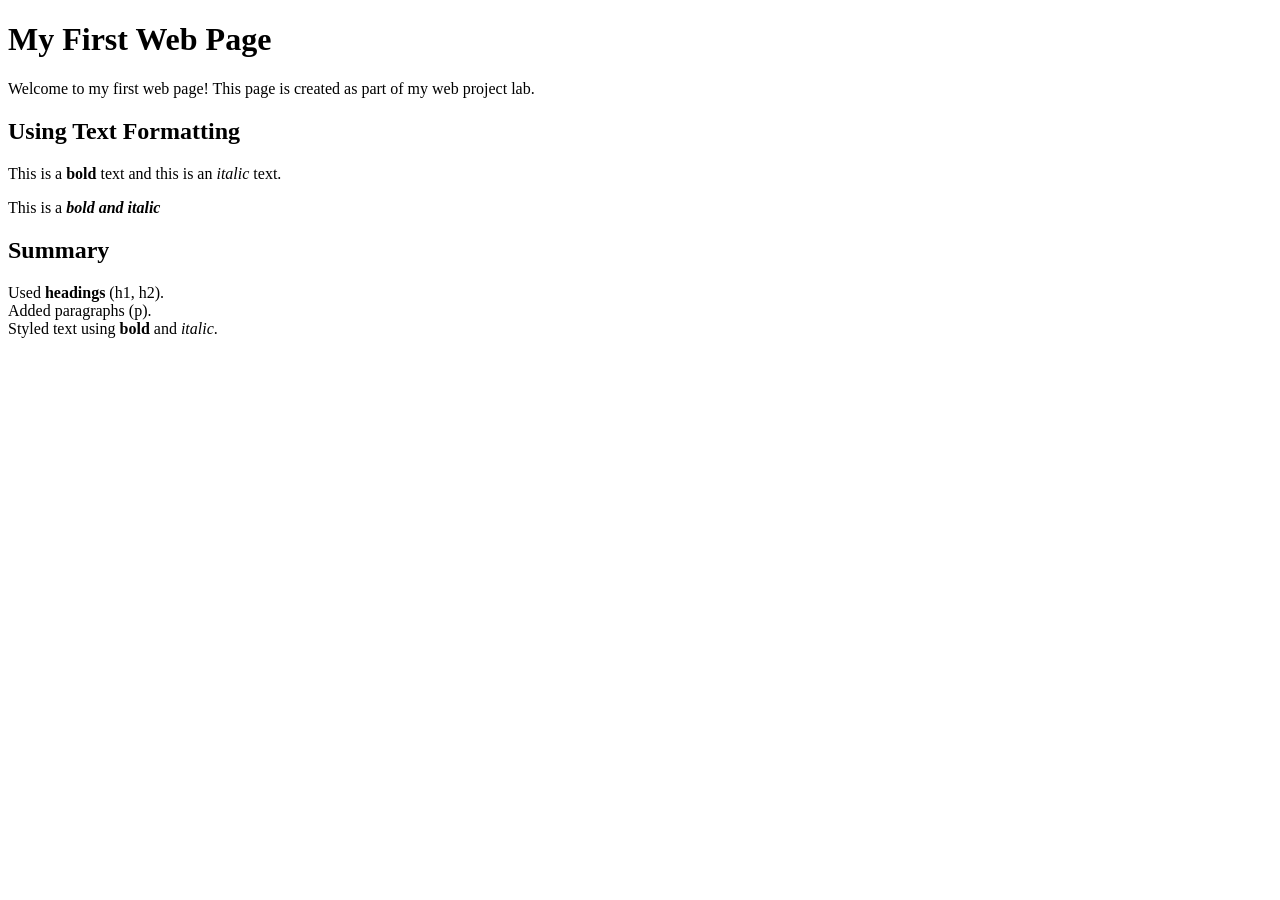
<file: index.html>
<!doctype html>
<html lang ='en'>
    <head>
        <meta charset="utf-8">
        <title> first </title>
    </head>
    <body>
        <h1>My First Web Page</h1>

<p>
    Welcome to my first web page! This page is created as part of my web project lab.
</p>

<h2>Using Text Formatting</h2>

<p>
    This is a <strong>bold</strong> text and this is an <em>italic</em> text.
</p>
<p> This is a <strong><em>bold and italic</em></strong> </p>
<h2>Summary</h2>

<p>Used <strong>headings</strong> (h1, h2).<br>
   Added paragraphs (p).<br>
   Styled text using <strong>bold</strong> and <em>italic</em>.<br>
</p>

    </body>
</html>
</file>
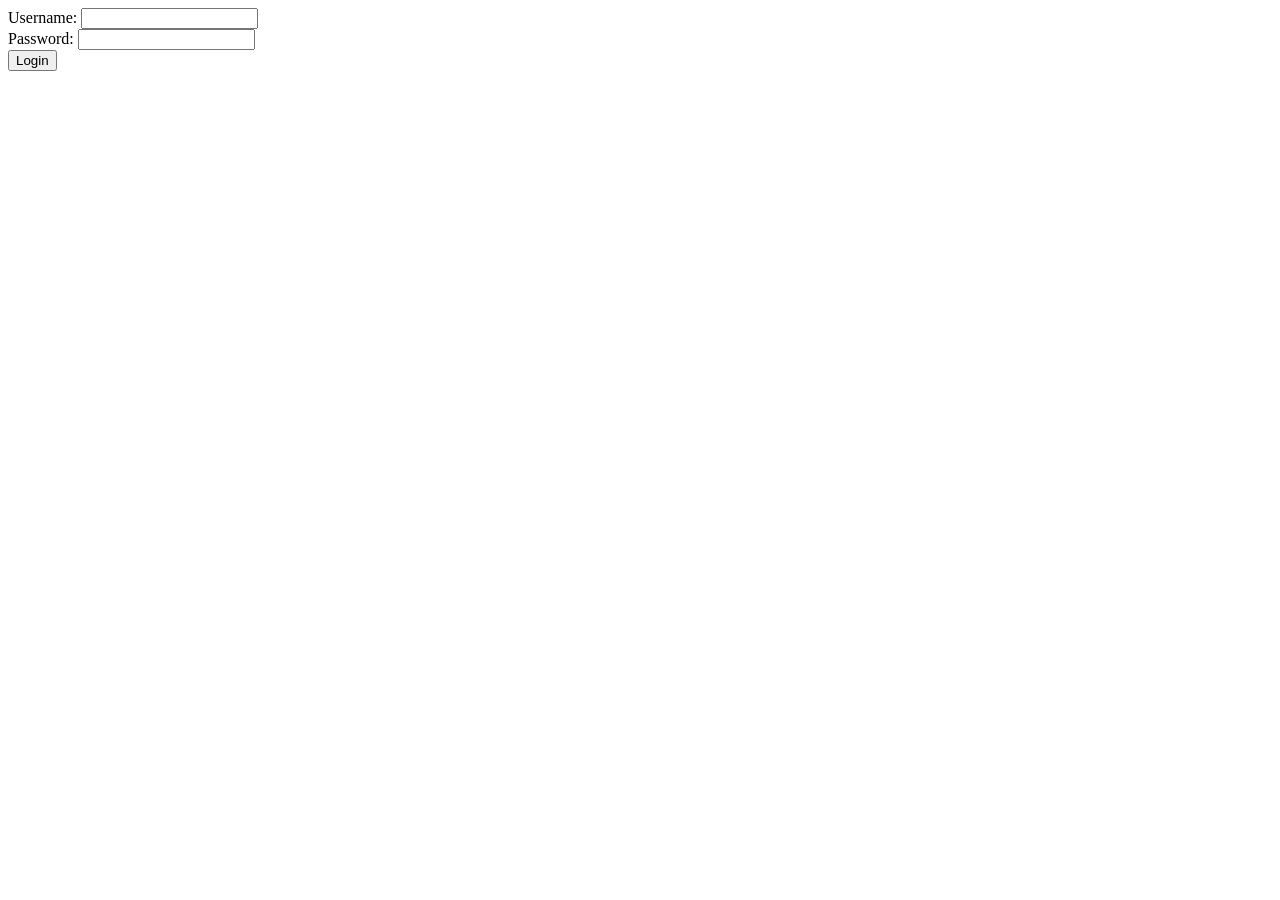
<file: Lab 07/login.html>
<!DOCTYPE html>
<html lang="en">
<head>
    <meta charset="UTF-8">
    <meta name="viewport" content="width=device-width, initial-scale=1.0">
    <title>Login</title>
</head>
<body>

    <form method="post" action="process.php">
        <label for="username">Username:</label>
        <input type="text" name="username" id="username" required><br>

        <label for="password">Password:</label>
        <input type="password" name="password" id="password" required><br>

        <input type="hidden" name="token" value="abc123">
        <input type="submit" value="Login">
    </form>

</body>
</html>
</file>
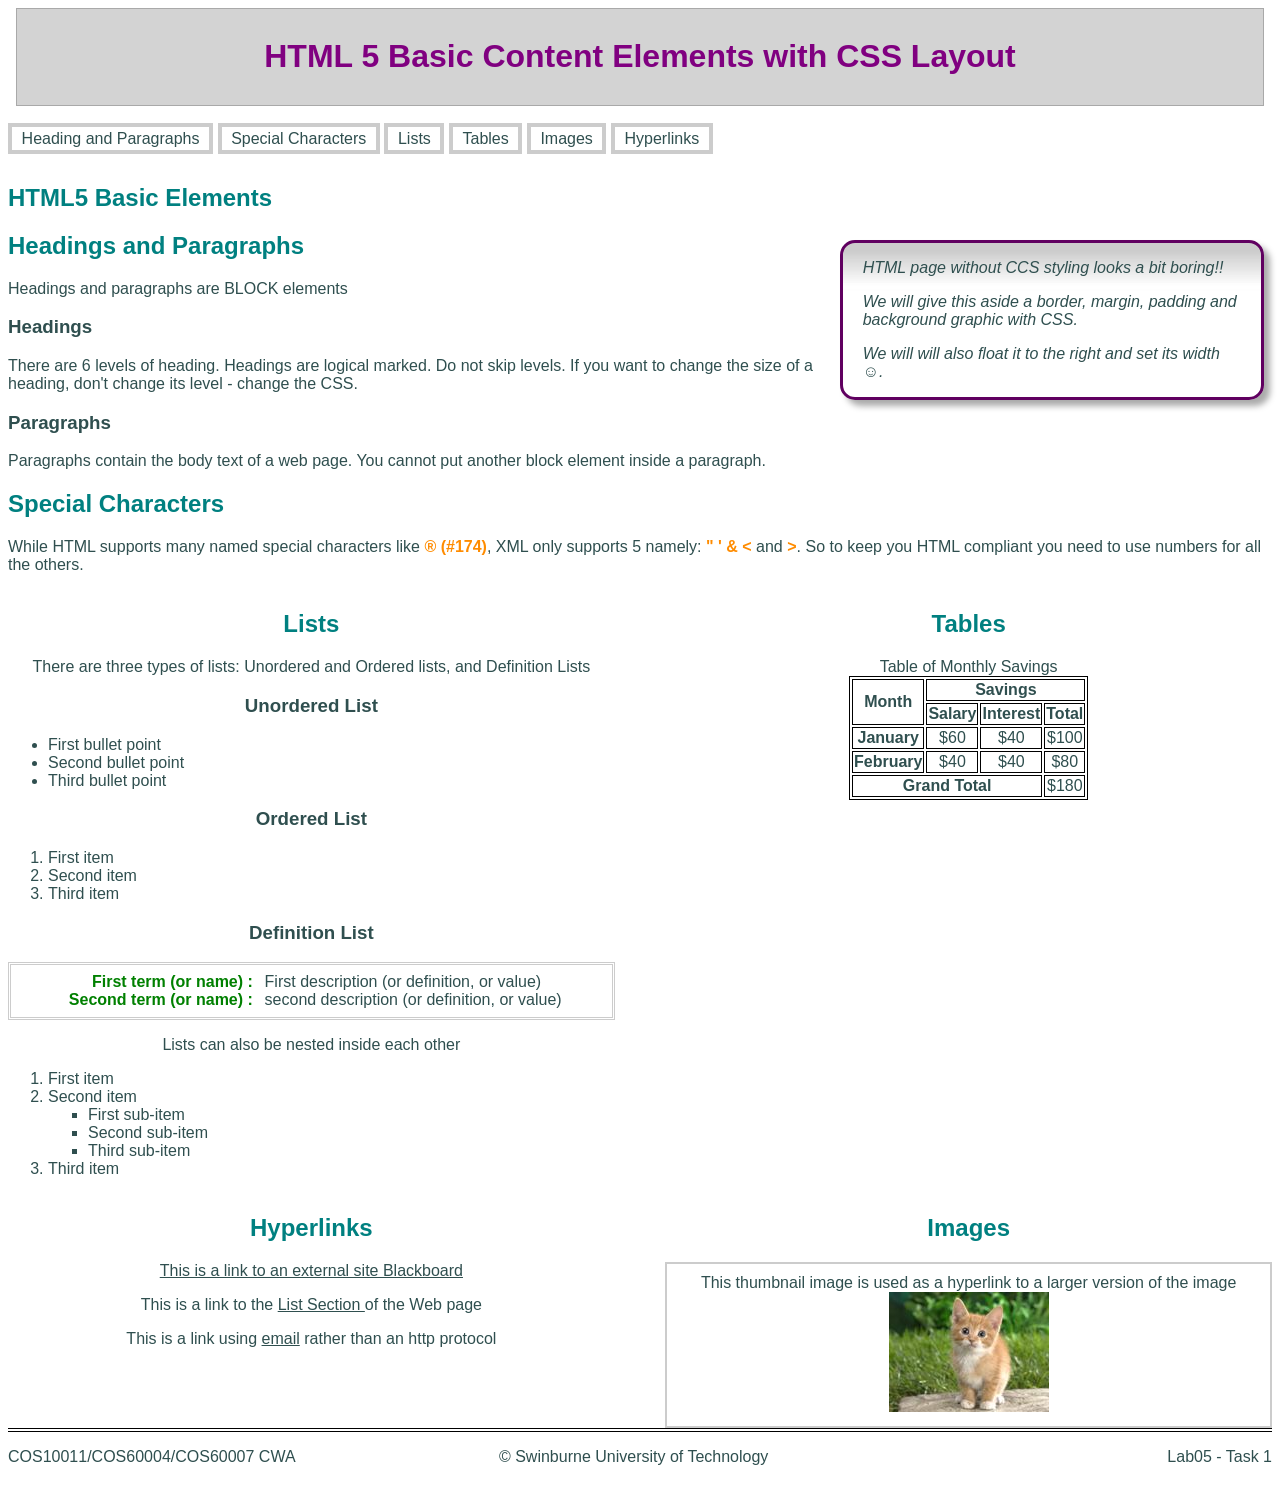
<file: lab05/lab05.html>
<!DOCTYPE html>
<html lang="en">
<head>
  <meta charset="utf-8" />
  <meta name="description" content="Demonstrates CSS layout" />
  <meta name="keywords" content="HTML5, CSS layout" />
  <meta name="author" content="A Lecturer"  />
  <title>CSS Layout</title>
  <!-- References to external CSS files -->
 <link href="styles/lab04.css" rel="stylesheet">
  <link href="styles/layout.css" rel="stylesheet">
  <link href="dl.css" rel="stylesheet"
  
</head>
<!-- This is a comment. Indenting child elements makes the markup much more readable -->
<body>
   <header>
		<h1>HTML 5 Basic Content Elements with CSS Layout</h1>
    </header> 
	<nav>
        <p class="menu"><a href="#headings">Heading and Paragraphs</a></p> 
		<p class="menu"><a href="#sc">Special Characters</a> </p> 
		<p class="menu"><a href="#lists">Lists</a></p> 
		<p class="menu"><a href="#tables">Tables</a></p> 
		<p class="menu"><a href="#images">Images</a></p> 
		<p class="menu"><a href="#hyperlinks">Hyperlinks</a></p> 
		
    </nav>
   	<article>   
      <h2>HTML5 Basic Elements</h2>
      <aside>
         <p>HTML page without CCS styling looks a bit boring!!</p>
		 <p>We will give this aside a border, margin, padding and background graphic with CSS. </p>
		 <p>We will will also float it to the right and set its width &#9786;.</p>
      </aside>
      <section id="headings">
		  <h2>Headings and Paragraphs </h2>
		  <p>Headings and paragraphs are BLOCK elements</p>
		  <h3>Headings</h3>
		  <p>There are 6 levels of heading. Headings are logical marked. Do not skip levels. If you want to change the size of a heading, don't change its level - change the CSS.</p>
		  <h3>Paragraphs</h3>
		  <p>Paragraphs contain the body text of a web page. You cannot put another block element inside a paragraph.</p>
      </section>
      <section>
		  <h2 id="sc">Special Characters</h2>
		  <p>While HTML supports many named special characters like <span class="special">&#174; (#174)</span>, XML only supports 5 namely: <span class="special">&quot; &apos; &amp; &lt;</span>  and <span class="special">&gt;</span>.  So to keep you HTML compliant you need to use numbers for all the others.</p>
      </section>
         
      
      <!-- Comments can be useful to indicate various sections of markup-->
      <!--Lists-->
      <section id="lists">
		  <h2>Lists</h2>
      <p>There are three types of lists: Unordered and Ordered lists, and Definition Lists</p>
      <h3>Unordered List</h3>
	  <ul>
         <li>First bullet point</li>
         <li>Second bullet point</li>
         <li>Third bullet point</li>
      </ul>
      <h3>Ordered List</h3>
      <ol>
         <li>First item</li>
         <li>Second item</li>
         <li>Third item</li>
      </ol>
	  <h3>Definition List</h3>
	  <dl>
		<dt>First term (or name)</dt>
			<dd>First description (or definition, or value)</dd>
		<dt>Second term (or name)</dt>
			<dd>second description (or definition, or value)</dd>
      </dl> 
      <p>Lists can also be nested inside each other</p>
	  <ol>
			 <li>First item</li>
			 <li>Second item
				<ul>
				   <li>First sub-item</li>
				   <li>Second sub-item</li>
				   <li>Third sub-item</li>
				</ul>
			 </li>
			 <li>Third item</li>
			</ol>		
		</section>
		<section id="tables">
		  <h2>Tables</h2>
		  <table>
			 <caption>Table of Monthly Savings</caption>
			 <thead>
				<tr>
				<!-- the scope attribute assists non-visual user agents -->
				<!-- rowspan and colspan allow multiple cells to be merged -->
				  <th rowspan="2" scope="col">Month</th>
				  <th colspan="3" scope="col">Savings</th>
				</tr>
				<tr>
				  <th scope="col">Salary</th>
				  <th scope="col">Interest</th>
				  <th scope="col">Total</th>
				</tr>
			</thead>
			<tbody>
			 <tr>
			   <th scope="row">January</th>
			   <td>$60</td>
			   <td>$40</td>
			   <td>$100</td>
			 </tr>
			 <tr>
			   <th scope="row">February</th>
			   <td>$40</td>
			   <td>$40</td>
			   <td>$80</td>
			 </tr>
			</tbody>
			<tfoot>
			 <tr>
				<th colspan="3" scope="row"> Grand Total</th>
				<td>$180</td>
			 </tr>
			</tfoot>
			</table>
		</section>
		<section id="hyperlinks">
		  <h2>Hyperlinks</h2>
		  <p><a href="http://ilearn.swin.edu.au" title="This takes you to Blackboard"> This is a link to an external site Blackboard</a></p>
		  <p>This is a link to the <a href="#list">List Section </a> of the Web page</p>
		  <p>This is a link using <a href="mailto:someone@swin.edu.au"> email</a> rather than an http protocol</p> 
		</section>
		<section id="images">
			<h2 >Images</h2>
			<figure><figcaption>This thumbnail image is used as a hyperlink to a larger version of the image</figcaption>
			<a href="images/mycat.jpg">  <img src="images/mycat_small.jpg" alt="Photo of my cat" title="Filesize 222kb " /></a></figure>
		</section>
      
	</article>
	
	<footer>
		<p>COS10011/COS60004/COS60007 CWA</p>
		<p>&#169; Swinburne University of Technology</p>
		<p>Lab05 - Task 1</p>
	</footer>
</body>

</html>
</file>
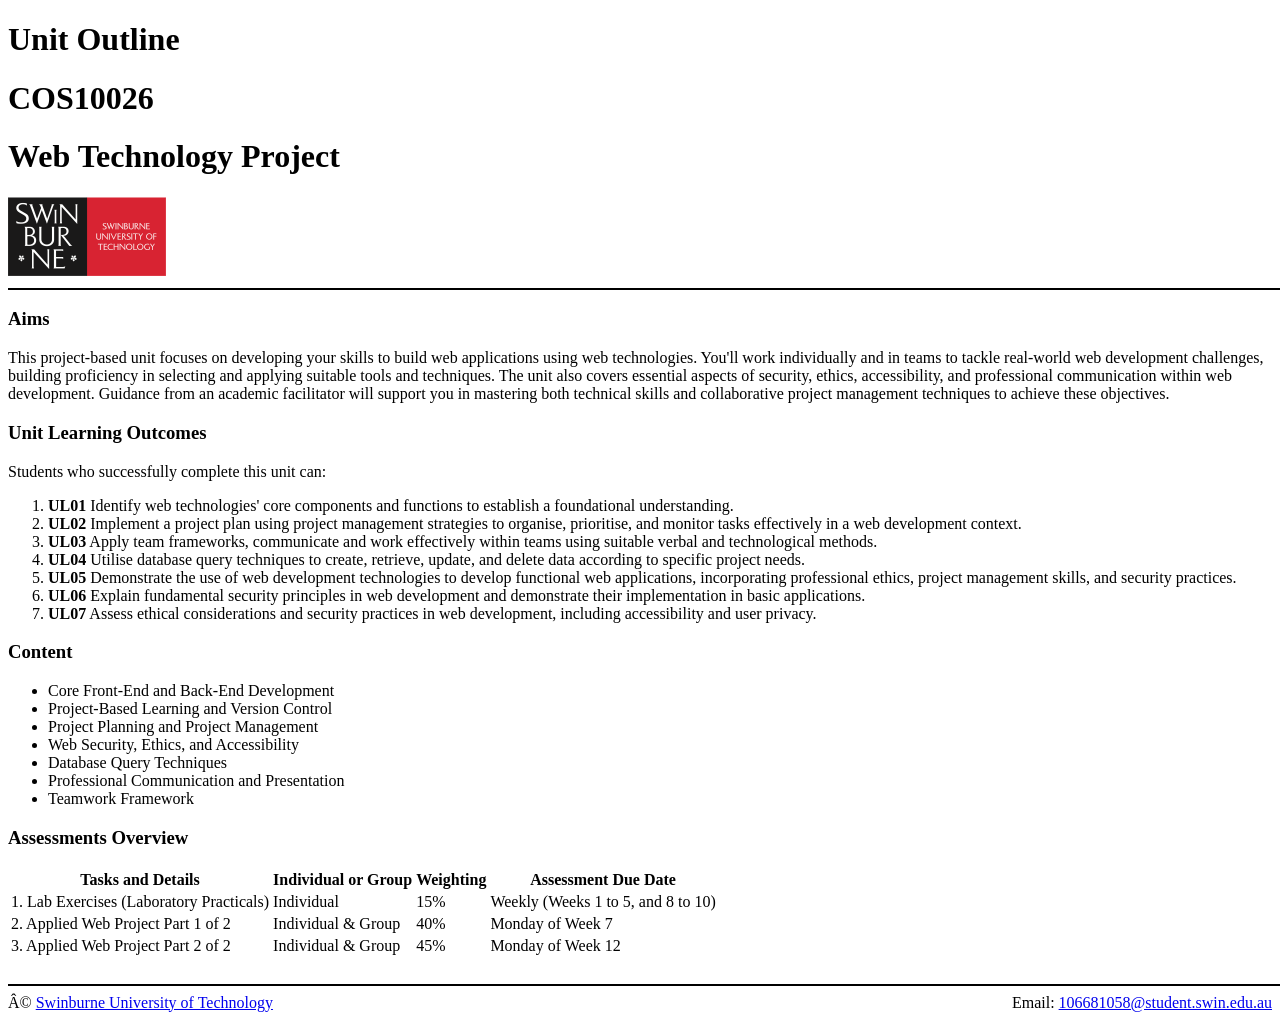
<file: Lab2/lab2.html>
<!DOCTYPE html>
<html lang="en">
    <head>
        <meta charset="utf=8">
        <title>Unit Outline</title>
    </head>

        <h1>Unit Outline</h1>
        <h1>COS10026</h1>
        <h1>Web Technology Project</h1>
        <img src="swin_logo.png" alt="swinburne">
        <hr style="border: none; height: 2px; color:black; background-color: black; width: 1900px" >

    <body>
        <h3> Aims </h3>
        <p>
            This project-based unit focuses on developing your skills to build web applications using web technologies. You'll work individually and in teams to tackle real-world web development challenges, building proficiency in selecting and applying suitable tools and techniques. The unit also covers essential aspects of security, ethics, accessibility, and professional communication within web development. Guidance from an academic facilitator will support you in mastering both technical skills and collaborative project management techniques to achieve these objectives. 
        </p>

        <h3>Unit Learning Outcomes</h3>
        <p>Students who successfully complete this unit can:</p>
        <ol>
            <li><strong>UL01</strong> Identify web technologies' core components and functions to establish a
foundational understanding.</li>
            <li><strong>UL02</strong>  Implement a project plan using project management strategies to organise,
prioritise, and monitor tasks effectively in a web development context.</li>
            <li><strong>UL03</strong> Apply team frameworks, communicate and work effectively within teams using
suitable verbal and technological methods.</li>
            <li><strong>UL04</strong> Utilise database query techniques to create, retrieve, update, and delete data
according to specific project needs.</li>
            <li><strong>UL05</strong> Demonstrate the use of web development technologies to develop functional
web applications, incorporating professional ethics, project management skills, and
security practices.</li>
            <li><strong>UL06</strong> Explain fundamental security principles in web development and demonstrate
their implementation in basic applications.</li>
            <li><strong>UL07</strong> Assess ethical considerations and security practices in web development,
including accessibility and user privacy.</li>
        </ol>

        <h3>Content</h3>
        <ul>
            <li>Core Front-End and Back-End Development</li>
            <li>Project-Based Learning and Version Control</li>
            <li>Project Planning and Project Management</li>
            <li>Web Security, Ethics, and Accessibility</li>
            <li>Database Query Techniques</li>
            <li>Professional Communication and Presentation</li>
            <li>Teamwork Framework</li>
        </ul>

        <h3>Assessments Overview</h3>
        <table>
            <thead>
                <tr>
                    <th>Tasks and Details</th>
                    <th>Individual or Group</th>
                    <th>Weighting</th>
                    <th>Assessment Due Date</th>
                 </tr>
            </thead>

            <tbody>
                <tr>
                    <td>1. Lab Exercises (Laboratory Practicals)</td>
                    <td>Individual</td>
                    <td>15%</td>
                    <td>Weekly (Weeks 1 to 5, and 8 to 10)</td>
                </tr>
                <tr>
                    <td>2. Applied Web Project Part 1 of 2</td>
                    <td>Individual & Group</td>
                    <td>40%</td>
                    <td>Monday of Week 7</td>
                </tr>
                <tr>
                    <td>3. Applied Web Project Part 2 of 2</td>
                    <td>Individual & Group</td>
                    <td>45%</td>
                    <td>Monday of Week 12</td>
                </tr>
            </tbody>
        </table>

        <br>

        <footer>
            <hr style="border: none; height: 2px; color:black; background-color: black; width: 1900px" >
            <div style="float: left;">
                © <a href="https://www.swinburne.edu.au/">Swinburne University of Technology</a>
            </div>

            <div style="float: right;">
                Email: <a href="106681058@student.swin.edu.au">106681058@student.swin.edu.au</a>
            </div>
     </body>
</html>
</file>
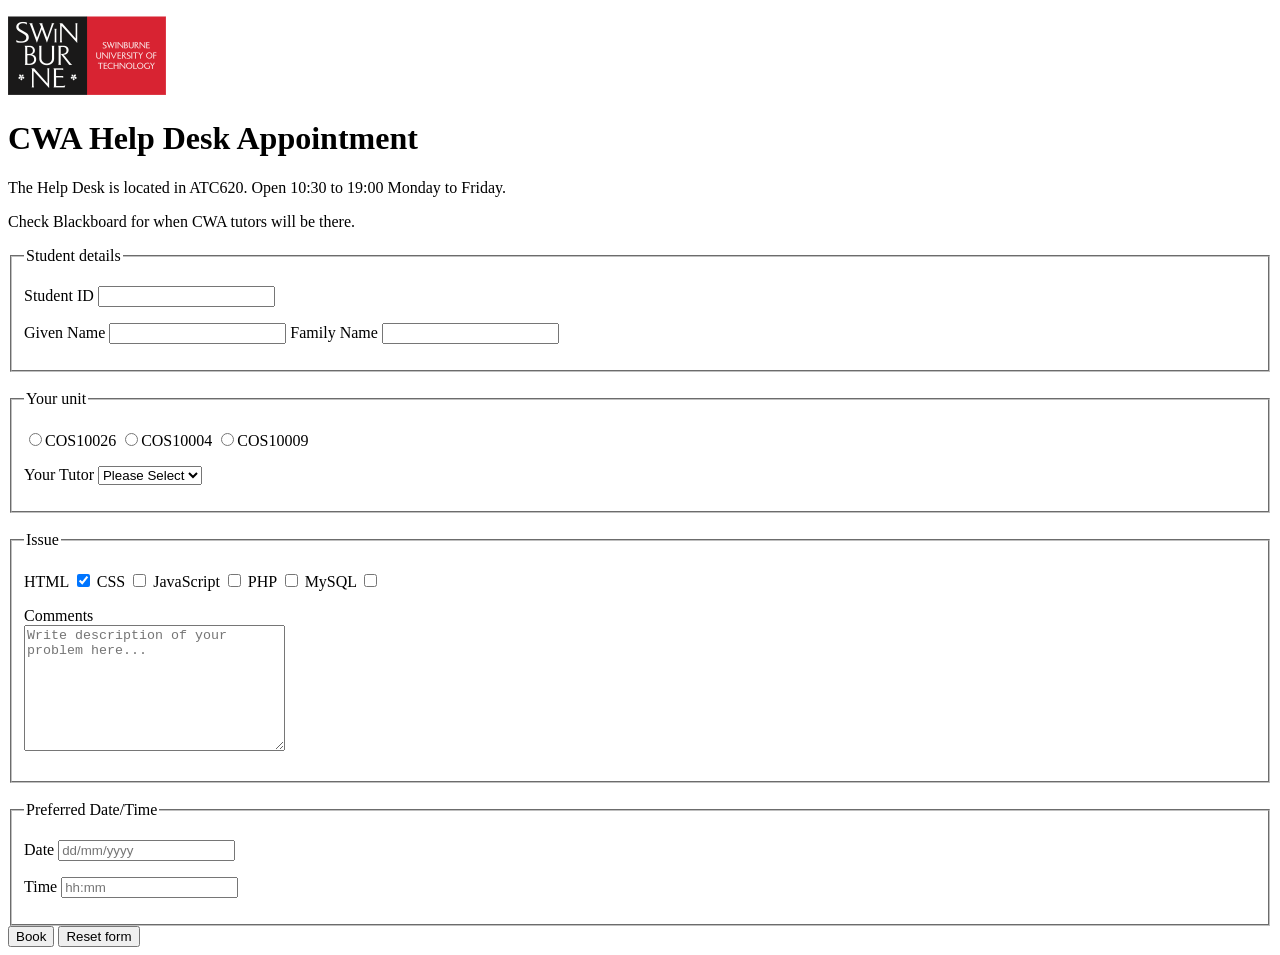
<file: Lab3/helpdesk.html>
<!DOCTYPE html>
<html lang="en">
    <head>
        <meta charset="utf-8">
        <title>CWA Help Desk Appointment</title>
    </head>

    <body>
        <p><a href="http://www.swin.edu.au"><img src="swin_logo.png" alt="swinburne"></ing></a></p>
        <h1>CWA Help Desk Appointment</h1>
        <p>The Help Desk is located in ATC620. Open 10:30 to 19:00 Monday to Friday.</p>
        <p>Check Blackboard for when CWA tutors will be there.</p>

        <form method="post" action="https://mercury.swin.edu.au/it000000/formtest.php">
            <fieldset>
                <legend>Student details</legend>
                <p>
                    <lable for="ID">Student ID </lable>
                    <input type="text" name="ID" id="ID" pattern="[0-9]{7,10}" maxlength="10">
                </p>
                
                <p>
                    <lable for="gname">Given Name </lable>
                    <input type="text" name="gname" id="gname" pattern="[a-zA-Z ]{2,20}">

                    <lable for="fname">Family Name </lable>
                    <input type="text" name="fname" id="fname" pattern="[a-zA-Z ]{2,20}">
                </p>
            </fieldset>

            <br>

            <fieldset>
                <legend>Your unit</legend>
                <p>
                    <label for="course"></label>
                    <input type="radio" name="unit" value="COS10026" required>COS10026

                    <label for="course"></label>
                    <input type="radio" name="unit" value="COS10004" required>COS10004

                    <label for="course"></label>
                    <input type="radio" name="unit" value="COS10009" required>COS10009
                </p>

                <p>
                    <lable for="tutor">Your Tutor </lable>
                    <select name="tutor" id="tutor" required>
                        <option value="" disabled selected hidden>Please Select</option>
                        <option value="4">MR Ishan</option>
                        <option value="3">MR Jayson</option>
                        <option value="2">MS Shaa</option>
                        <option value="1">MS Niti</option>
                    </select>
                </p>
            </fieldset>

            <br>

            <fieldset>
                <legend>Issue</legend>
                <p>
                    <lable for="html">HTML </lable>
                    <input type="checkbox" name="thing[]" id="html" value="Html" checked>

                    <lable for="css">CSS </lable>
                    <input type="checkbox" name="thing[]" id="css" value="Css">

                    <lable for="JS">JavaScript </lable>
                    <input type="checkbox" name="thing[]" id="JS" value="Java">

                    <lable for="php">PHP </lable>
                    <input type="checkbox" name="thing[]" id="php" value="Php">

                    <lable for="SQL">MySQL </lable>
                    <input type="checkbox" name="thing[]" id="SQL" value="Sql">
                </p>

                <p>
                    <lable>Comments
                        <br>
                        <textarea name="comments" rows="8" cols="30" placeholder="Write description of your problem here..."></textarea>
                    </lable>
                </p>
            </fieldset>

            <br>

            <fieldset>
                <legend>Preferred Date/Time</legend>
                <p>
                    <label for="date">Date </label>
                    <input type="text" name="date" id="date" pattern="\d{2}/\d{2}/\d{4}" placeholder="dd/mm/yyyy" title="Format: dd/mm/yyyy">
                </p>

                <p>
                    <label for="time">Time </label>
                    <input type="text" name="time" id="time" pattern="(0[0-9]|1[0-9]|2[0-3]):[0-5][0-9]" placeholder="hh:mm" title="Format: 24-hour hh:mm (e.g. 14:30)">
                </p>
            </fieldset>
            <input type="submit" value="Book">
            <input type="reset" value="Reset form">
       </body>
</html>
</file>
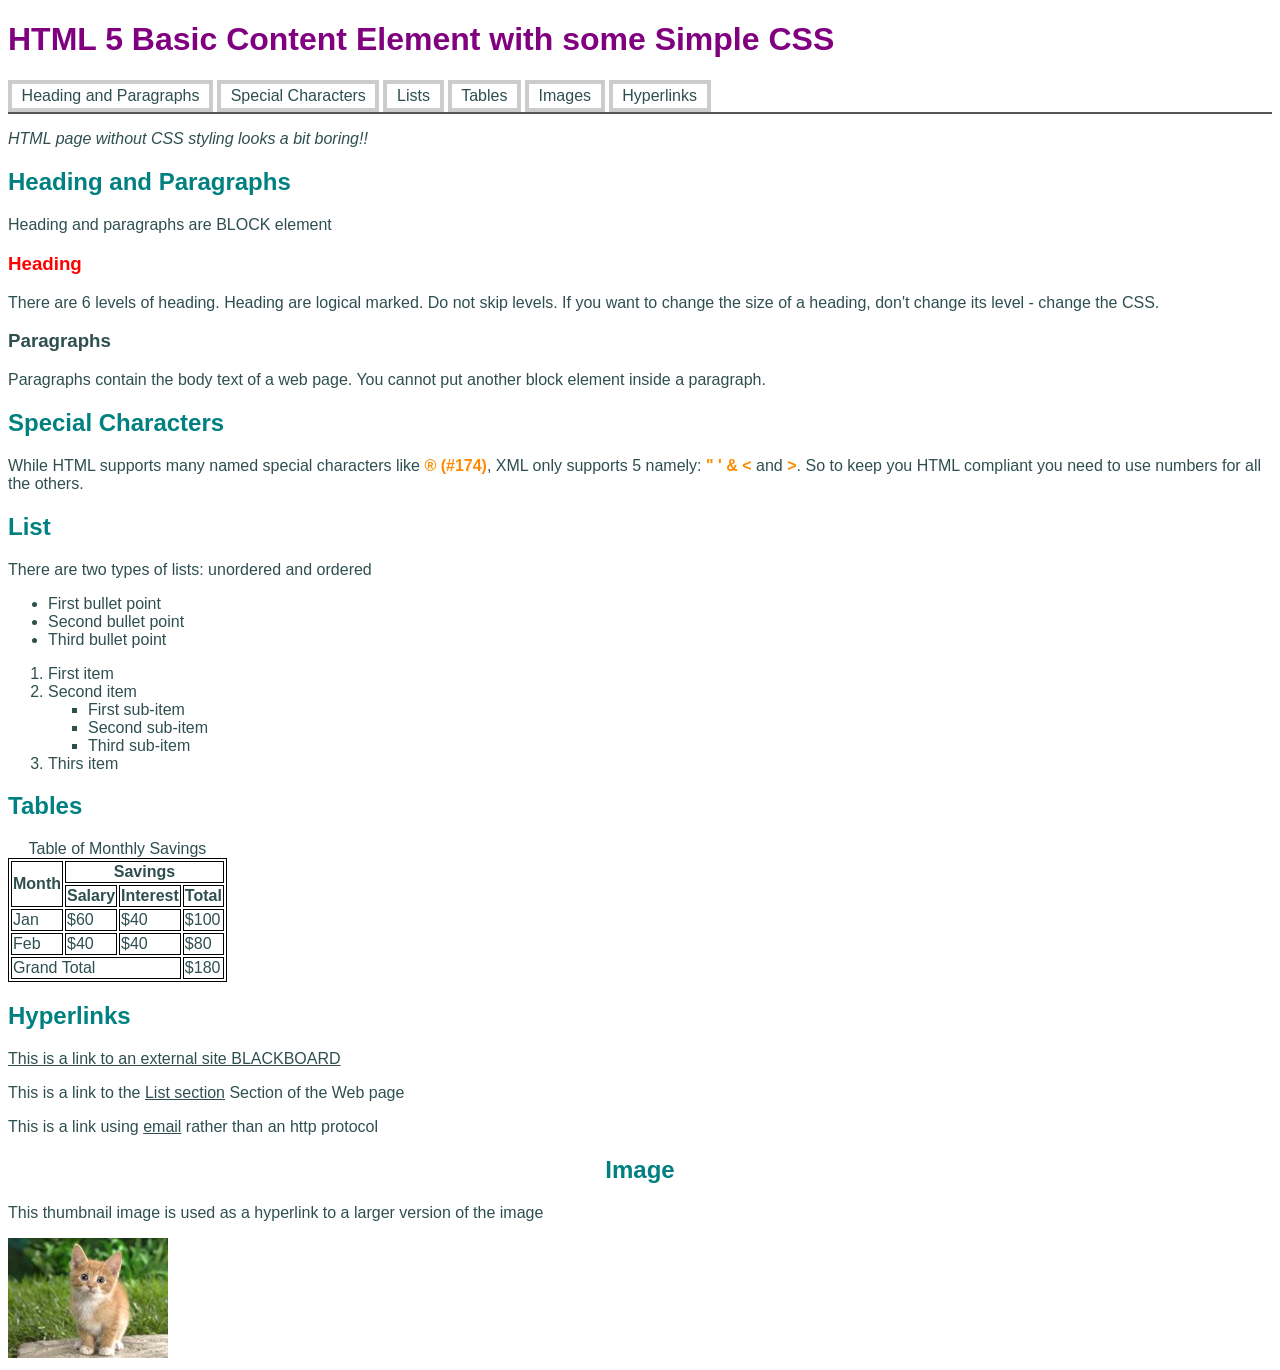
<file: Lab4/lab04.html>
<!DOCTYPE html>
<html lang="en">
    <head>
        <meta charset="utf-8">
        <title>Basic Content Element</title>
        <link href="style/lab04.css" rel="stylesheet">
    </head>

    <h1>HTML 5 Basic Content Element with some Simple CSS</h1>
        
    <body>
        <nav class="nav-menu">
            <a href="#headings">Heading and Paragraphs</a>
            <a href="#special">Special Characters</a>
            <a href="#lists">Lists</a>
            <a href="#tables">Tables</a>
            <a href="#images">Images</a>
            <a href="#hyperlinks">Hyperlinks</a>
        </nav>

        <p id="italic">HTML page without CSS styling looks a bit boring!!</p>

        <h2>Heading and Paragraphs</h2>

        <p>Heading and paragraphs are BLOCK element</p>

        <h3 id="heading-title">Heading</h3>

        <p>There are 6 levels of heading. Heading are logical marked. Do not skip levels. If you want to change the size of a heading, don't change its level - change the CSS.</p>

        <h3 id="para"> Paragraphs </h3>

        <p>Paragraphs contain the body text of a web page. You cannot put another block element inside a paragraph.</p>

        <h2>Special Characters</h2>

        <p>While HTML supports many named special characters like 
            <span class="special">&#174; (#174)</span>, XML only supports 5 namely: 
            <span class="special">" ' & <</span> and 
            <span class="special"> ></span>. So to keep you HTML compliant you need to use numbers for all the others.
        </p>

        <h2>List</h2>
        <p>There are two types of lists: unordered and ordered</p>
        
        <ul>
            <li>First bullet point</li>
            <li>Second bullet point</li>
            <li>Third bullet point</li>
        </ul>
        
        
        <ol>
            <li>First item</li>
            <li>Second item</li>
                <ul>
                    <li>First sub-item</li>
                    <li>Second sub-item</li>
                    <li>Third sub-item</li>
                </ul>
            <li>Thirs item</li>
        </ol>

        <h2>Tables</h2>
        <table>
            <caption>Table of Monthly Savings</caption>
            <thead>
                <tr>
                    <th rowspan="2">Month</th>
                    <th colspan="3">Savings</th>
                </tr>
                <tr>
                    <th>Salary</th>
                    <th>Interest</th>
                    <th>Total</th>
                </tr>
            </thead>
            <tbody>
                <tr>
                    <td>Jan</td>
                    <td>$60</td>
                    <td>$40</td>
                    <td>$100</td>
                </tr>
                <tr>
                    <td>Feb</td>
                    <td>$40</td>
                    <td>$40</td>
                    <td>$80</td>
                </tr>
            </tbody>
            <tfoot>
                <tr>
                    <td colspan="3" class="grand-total">Grand Total</td>
                    <td>$180</td>
                </tr>
            </tfoot>
        </table>

        <h2>Hyperlinks</h2>
        <p><a href="https://onlineboard.eu/blackboard" target="_blank">This is a link to an external site BLACKBOARD</a></p>
        <p>This is a link to the <a href="#lists"> List section</a> Section of the Web page</p>
        <p>This is a link using <a href="106681058@student.swin.edu.au">email</a> rather than an http protocol</p>

        <h2 id="images">Image</h2>
        <p>This thumbnail image is used as a hyperlink to a larger version of the image</p>
        <a href="mycat.jpg" target="_blank">
           <img src="mycat_small.jpg" name="cat"> 
        </a>
    </body>
</html>
</file>
<file: lab05/styles/lab04.css>
/* fileaname: Cheong Kar Keat
   author: Cheong Kar Keat
   created: 12 september 2026
   last modified: 13 september 2026
   description: style for file lab04.html */

* {
  font-family: calibri, sans-serif;
  color: #2F4F4F;
}


h1 {
  color: purple;
  font-size: 2em;
  font-weight: bold;
}


h2 {
  color: rgb(0, 128, 128);
  font-weight: bold;
  font-size: 1.5em;
}


#italic {
  font-style: italic;
}

h1, h2, h3 {
  font-family: arial, sans-serif;
}

table, th, td {
  border: 1px solid black;
}


#images {
  text-align: center;
}

#heading-title {
  color: red;
}


.special {
  color: darkorange;
  font-weight: bold;
}


nav a {
  text-decoration: none;
  padding: 0.2em 0.6em;
  border: 4px solid #ccc;
}

ol ul {
  list-style-type: square;
}


aside:hover {
  display: none;
}

nav a:hover {
  background-color: lightblue;
  border-color: darkblue;
}

.nav-menu {
  display: flex;
  gap: 4px;
  border-bottom: 2px solid #555555;
  padding-bottom: 0;
  background-color: transparent;
}
</file>
<file: lab05/styles/layout.css>
aside:hover {
    display: block;
}

.menu {
    display: inline-block;
}

header {
    border: 1px solid darkgray;
    margin: 0.5em;
    padding: 0.5em;
    background-color: lightgray;
    text-align: center;
}

aside {
    border: 3px solid #600060;  
    border-radius: 15px;           
    margin: 0.5em;
    padding: 1em 1.2em;
    background-image: url("images/fade.jpg");
    background-repeat: repeat-x;
    background-position: top;
    width: 30%;
    float: right;
    box-shadow: 6px 6px 6px #aaaaaa; 
    font-style: italic;               
}

aside p {
    margin-top: 0;
    margin-bottom: 1em;
}

aside p:last-child {
    margin-bottom: 0;
}

#lists {
    float: left;
    width: 48%;
}

#tables {
    float: right;
    width: 48%;
}

table {
    margin: auto;
}

#hyperlinks {
    clear: both;
    float: left;
    width: 48%;
}

#images {
    float: right;
    width: 48%;
}

#images figure {
    border: 2px solid #ccc;
    margin: 0;
    padding: 10px;
}

#lists, #tables, #hyperlinks, #images {
    text-align: center;
}

ol, ul, dl {
    text-align: left;
}

article {
    min-width: 30em;
}

footer {
    clear: both;
    border-top: 4px double black;
}

footer p {
    display: inline-block;
    width: 33%;
}

footer p:first-child {
    float: left;
}

footer p:nth-child(2) {
    text-align: center;
}

footer p:last-child {
    float: right;
    text-align: right;
}
</file>
<file: lab05/dl.css>
/* styling definition list */
dl {
    border: 3px double #ccc;
    padding: 0.5em;
  }
  dt {
    clear: left;
	float: left;
    width: 40%;
	text-align: right;
    font-weight: bold;
    color: green;
  }
  dt::after {
    content: " :"; 
  }

  dd {
    width: 55%;
	margin-left: 42%;
  }
</file>
<file: Lab4/style/lab04.css>
/* fileaname: Cheong Kar Keat
   author: Cheong Kar Keat
   created: 12 september 2026
   last modified: 13 september 2026
   description: style for file lab04.html */

* {
  font-family: calibri, sans-serif;
  color: #2F4F4F;
}


h1 {
  color: purple;
  font-size: 2em;
  font-weight: bold;
}


h2 {
  color: rgb(0, 128, 128);
  font-weight: bold;
  font-size: 1.5em;
}


#italic {
  font-style: italic;
}

h1, h2, h3 {
  font-family: arial, sans-serif;
}

table, th, td {
  border: 1px solid black;
}


#images {
  text-align: center;
}

#heading-title {
  color: red;
}


.special {
  color: darkorange;
  font-weight: bold;
}


nav a {
  text-decoration: none;
  padding: 0.2em 0.6em;
  border: 4px solid #ccc;
}

ol ul {
  list-style-type: square;
}


aside:hover {
  display: none;
}

nav a:hover {
  background-color: lightblue;
  border-color: darkblue;
}

.nav-menu {
  display: flex;
  gap: 4px;
  border-bottom: 2px solid #555555;
  padding-bottom: 0;
  background-color: transparent;
}
</file>
